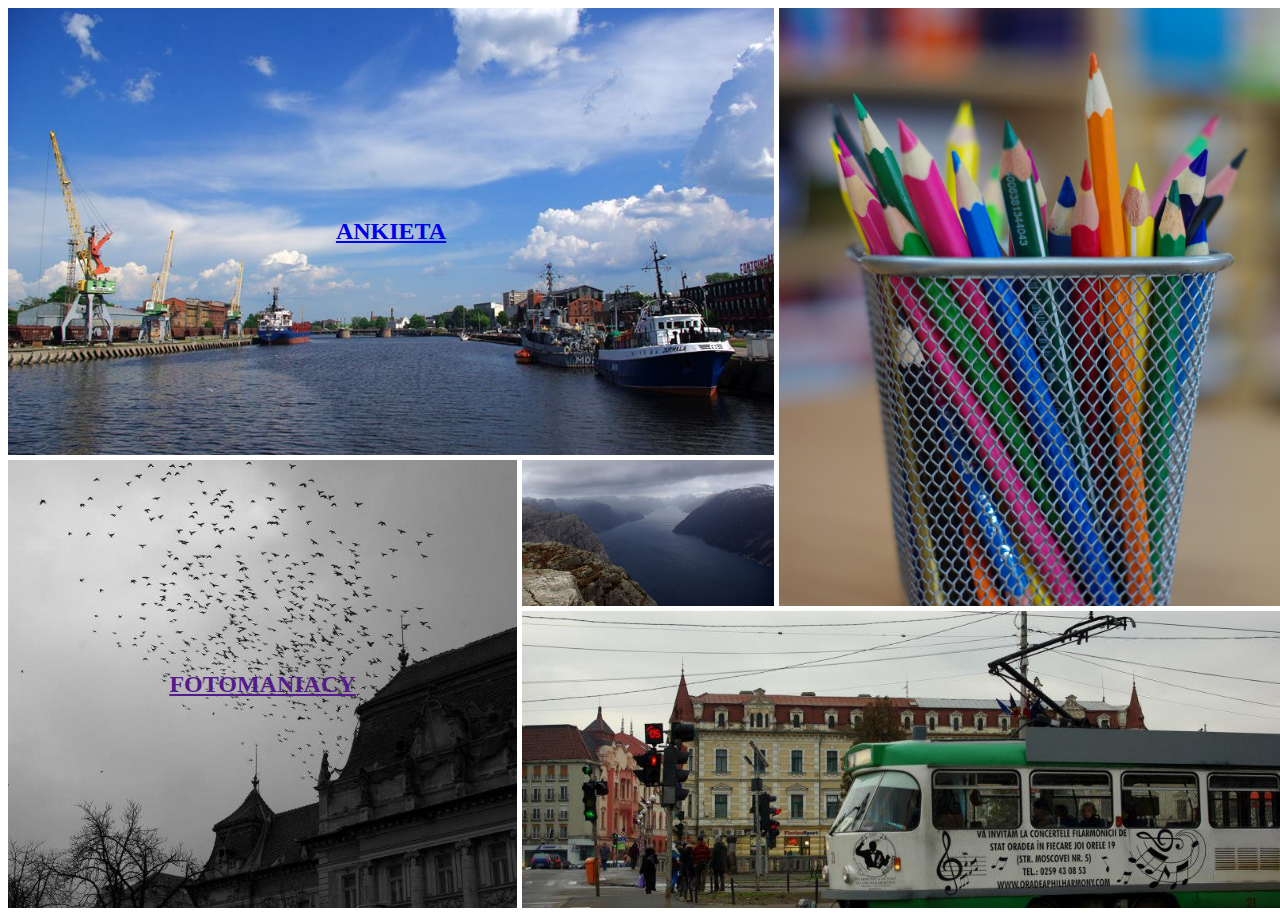
<file: docs/index.html>
<!DOCTYPE html>
<html lang="pl">
<head>
    <meta charset="utf-8">
    <title>Nasze fotografie</title>
    <link rel="stylesheet" href="index.css">
</head>
<body>

<div class="main">
    <div class="one">
    <a href="https://goo.gl/forms/JnhKSlpXpc0gCxxr1" id="link"><b>ANKIETA</b></a>
    </div>
    <div class="two">
       
    </div>
    <div class="three">
    <a href=""><b>FOTOMANIACY</b></a> 
    </div>
    <div class="four">

    </div>
     <div class="five">
     
</div>
    
</div>

</body>
</html>
</file>
<file: docs/index.css>
body {
  font-size: 1.5em;
}

.main {
  display: grid;
  grid-gap: 5px;
  grid-template-columns: 1fr 1fr 1fr 1fr 1fr;
  grid-template-rows: 1fr 1fr 1fr 1fr 1fr 1fr;
  height: 100vh;
  width: 100vw;
}

.one {
  grid-area: 1 / 1 / 4 / 4;
  background-image: url("li.jpg");
  background-color: black;
  background-size: cover;
  background-position: center;
}

.two {
  grid-area: 1 / 4 / 5 / 6;
  background-image: url("kredki.JPG");
  background-color: black;
  background-size: cover;
  background-position: center;
}

.three {
  grid-area: 4 / 1 / 7 / 3;
  background-image: url("ru2.jpg");
  background-color: black;
  background-size: cover;
  background-position: center;
}

.four {
  grid-area: 5 / 3 / 7 / 6;
  background-image: url("ru.jpg");
  background-color: black;
  background-size: cover;
  background-position: center;
}

.five {
  grid-area: 4 / 3 / 5 / 4;
  background-image: url("no.jpg");
  background-color: black;
  background-size: cover;
  background-position: center;
}

.main > div {
  display: flex;
  flex-direction: column;
  justify-content: center;
  text-align: center;
}

@media screen and (max-width: 600px) {
  .main {
    display: block;
  }
  .main > div {
    height: 200px;
  }
}
</file>
